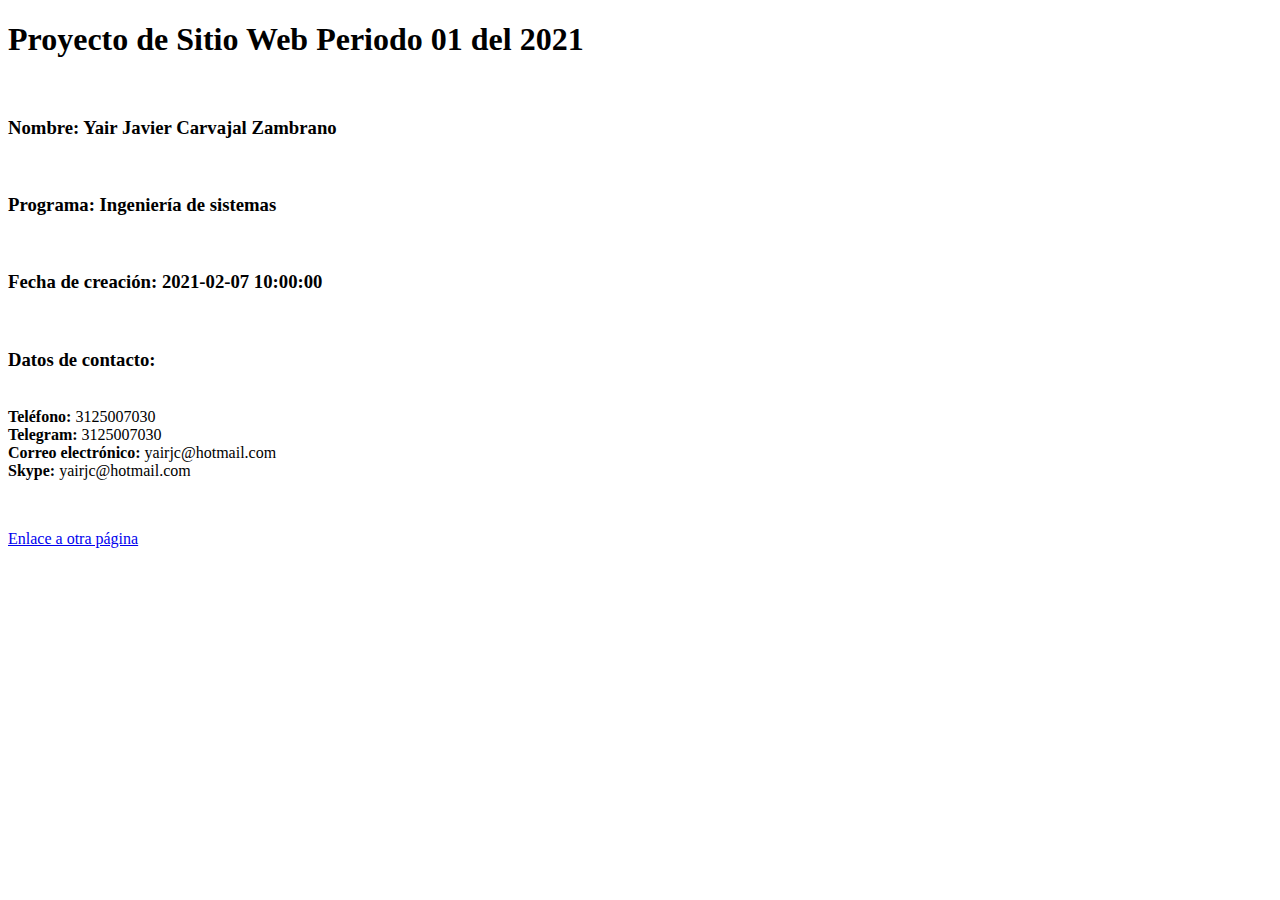
<file: index.html>
<!DOCTYPE html>
<head>
    <meta charset="UTF-8">
    <title>Proyecto de Sitio Web Periodo 01 del 2021</title>
</head>
<body>
<h1>Proyecto de Sitio Web Periodo 01 del 2021</h1>
<br>
<p>
<h3>Nombre: Yair Javier Carvajal Zambrano</h3></p>
<br>
<p>
<h3>Programa: Ingeniería de sistemas</h3></p>
<br>
<p>
<h3>Fecha de creación: 2021-02-07 10:00:00</h3></p>
<br>
<p>
<h3>Datos de contacto:</h3>
<br>
<b>Teléfono:</b> 3125007030
<br>
<b>Telegram:</b> 3125007030
<br>
<b>Correo electrónico:</b> yairjc@hotmail.com
<br>
<b>Skype:</b> yairjc@hotmail.com
<br>
</p>
<br>
<p>
<a href="Fase2\design.html"> Enlace a otra página</a>
</p>
</body>
</file>
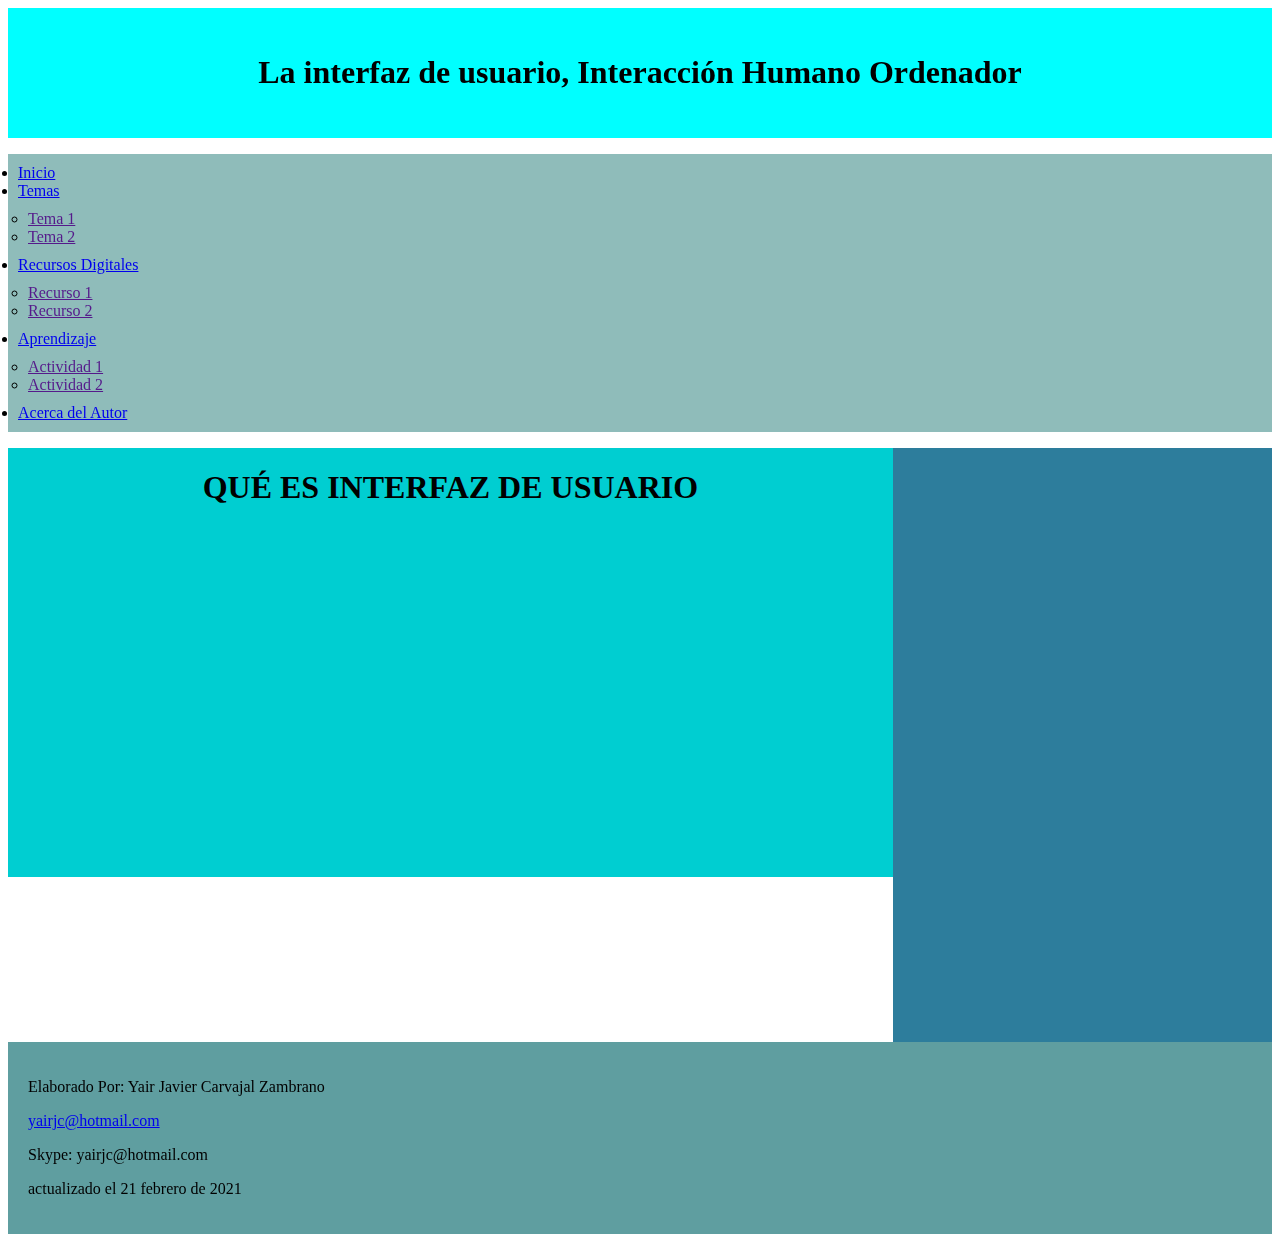
<file: FASE3/multimedia.html>
<!DOCTYPE html>
<html>

<head>
  <meta charset="UTF-8">
  <title>Proyecto Diseño de Sitios Web</title>
  <link rel="stylesheet" href="css/Estilos.css">
</head>

<body>
  <header>
    <h1>
      <center> La interfaz de usuario, Interacción Humano Ordenador</center>
    </h1>
  </header>

  <nav class="menu">
    <ul>
      <li><a href="#">Inicio</a></li>
      <li><a href="#">Temas</a></li>
      <ul>
        <li><a href="">Tema 1</a></li>
        <li><a href="">Tema 2</a></li>
      </ul>
      <li><a href="#">Recursos Digitales</a></li>
      <ul>
        <li><a href="">Recurso 1</a></li>
        <li><a href="">Recurso 2</a></li>
      </ul>
      <li><a href="#">Aprendizaje</a></li>
      <ul>
        <li><a href="">Actividad 1</a></li>
        <li><a href="">Actividad 2</a></li>
      </ul>
      <li><a href="#">Acerca del Autor</a></li>

    </ul>
  </nav>
  <div class="contenedor">
    <section>
      <article>
        <h1>
          <center> QUÉ ES INTERFAZ DE USUARIO</center>
        </h1>
        <iframe width="590" height="345" src="https://www.youtube.com/embed/lDvD4voLmoo" title="YouTube video player"
          frameborder="0"
          allow="accelerometer; autoplay; clipboard-write; encrypted-media; gyroscope; picture-in-picture"
          allowfullscreen></iframe>
      </article>


    </section>

    <Aside>

      <iframe
        src="https://www.facebook.com/plugins/page.php?href=https%3A%2F%2Fwww.facebook.com%2FUniversidadUNAD%2F&tabs=timeline&width=340&height=500&small_header=false&adapt_container_width=true&hide_cover=false&show_facepile=true&appId"
        width="340" height="590" style="border:none;overflow:hidden" scrolling="no" frameborder="0"
        allowfullscreen="true"
        allow="autoplay; clipboard-write; encrypted-media; picture-in-picture; web-share"></iframe>

    </Aside>
  </div>

  <footer>
    <p>Elaborado Por: Yair Javier Carvajal Zambrano</p>
    <p><a href="correo:yairjc@hotmail.com">yairjc@hotmail.com</a></p>
    <p>Skype: yairjc@hotmail.com</p>
    <p>actualizado el 21 febrero de 2021</p>
  </footer>

</body>

</html>
</file>
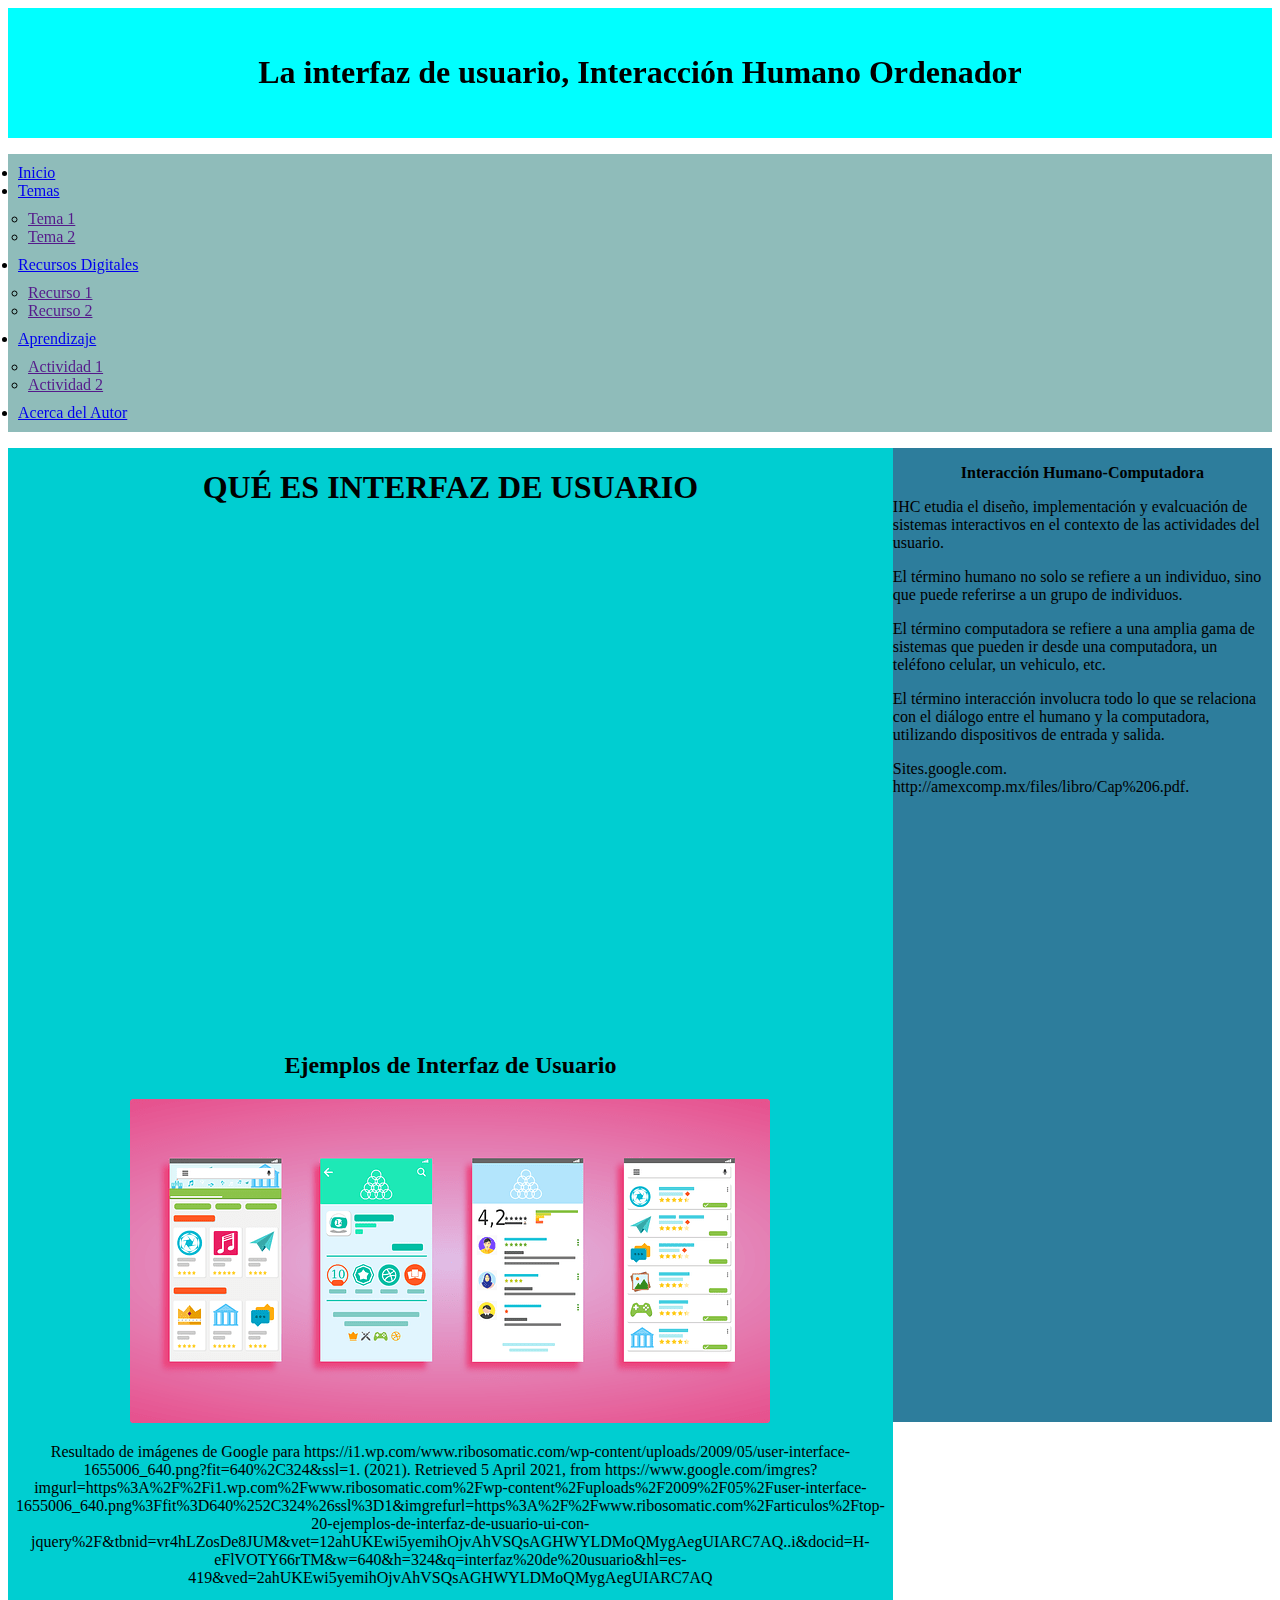
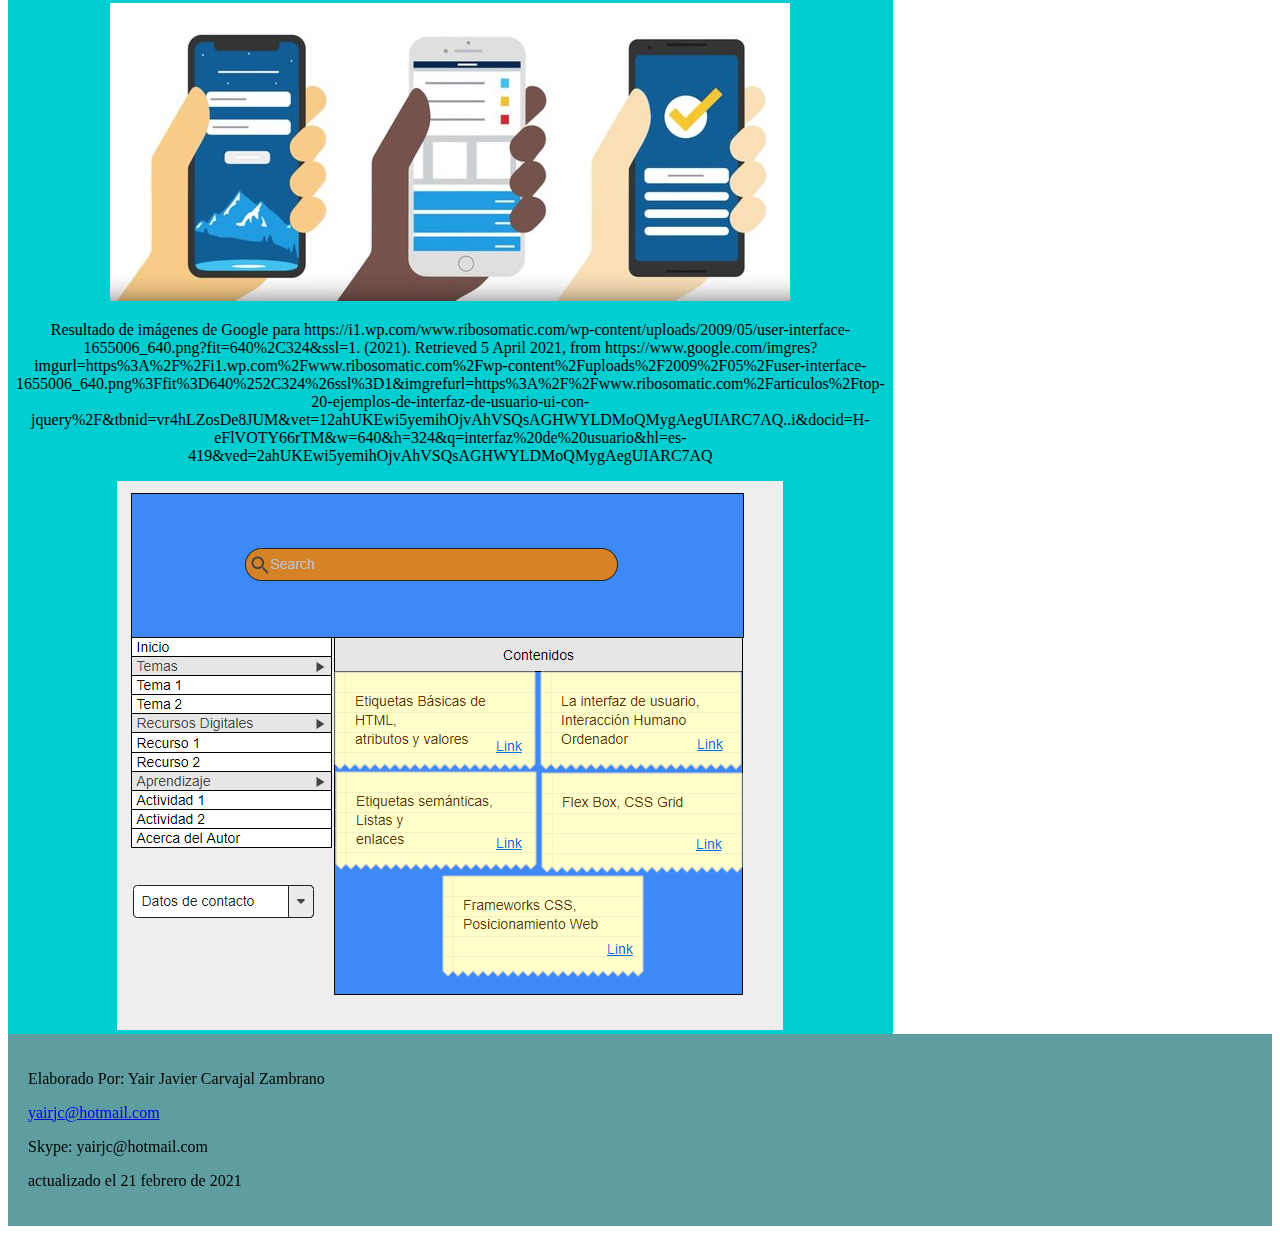
<file: FASE3/Tema1.html>
<!DOCTYPE html>
<html>

<head>
  <meta charset="UTF-8">
  <title>Proyecto Diseño de Sitios Web</title>
  <link rel="stylesheet" href="css/Estilos.css">
</head>

<body>
  <header>
    <h1>
      <center> La interfaz de usuario, Interacción Humano Ordenador</center>
    </h1>
  </header>

  <nav class="menu">
    <ul>
      <li><a href="#">Inicio</a></li>
      <li><a href="#">Temas</a></li>
      <ul>
        <li><a href="">Tema 1</a></li>
        <li><a href="">Tema 2</a></li>
      </ul>
      <li><a href="#">Recursos Digitales</a></li>
      <ul>
        <li><a href="">Recurso 1</a></li>
        <li><a href="">Recurso 2</a></li>
      </ul>
      <li><a href="#">Aprendizaje</a></li>
      <ul>
        <li><a href="">Actividad 1</a></li>
        <li><a href="">Actividad 2</a></li>
      </ul>
      <li><a href="#">Acerca del Autor</a></li>

    </ul>
  </nav>
  <div class="contenedor">
    <section>
      <article>
        <h1>
          <center> QUÉ ES INTERFAZ DE USUARIO</center>
        </h1>
        <iframe width="700" height="500" src="pdf/Qué es Interfaz de usuario.pdf" frameborder="0"></iframe>
      </article>

      <article>
        <h2>
          <center> Ejemplos de Interfaz de Usuario </center>
        </h2>

        <div align="center"><img src="img/interface1.png" alt=""></div>
        <p>
          <center> Resultado de imágenes de Google para
            https://i1.wp.com/www.ribosomatic.com/wp-content/uploads/2009/05/user-interface-1655006_640.png?fit=640%2C324&ssl=1.
            (2021). Retrieved 5 April 2021, from
            https://www.google.com/imgres?imgurl=https%3A%2F%2Fi1.wp.com%2Fwww.ribosomatic.com%2Fwp-content%2Fuploads%2F2009%2F05%2Fuser-interface-1655006_640.png%3Ffit%3D640%252C324%26ssl%3D1&imgrefurl=https%3A%2F%2Fwww.ribosomatic.com%2Farticulos%2Ftop-20-ejemplos-de-interfaz-de-usuario-ui-con-jquery%2F&tbnid=vr4hLZosDe8JUM&vet=12ahUKEwi5yemihOjvAhVSQsAGHWYLDMoQMygAegUIARC7AQ..i&docid=H-eFlVOTY66rTM&w=640&h=324&q=interfaz%20de%20usuario&hl=es-419&ved=2ahUKEwi5yemihOjvAhVSQsAGHWYLDMoQMygAegUIARC7AQ
          </center>
        </p>
        <div align="center"><img src="img/interfaz2.jpg" alt=""></div>
        <p>
          <center>Resultado de imágenes de Google para
            https://i1.wp.com/www.ribosomatic.com/wp-content/uploads/2009/05/user-interface-1655006_640.png?fit=640%2C324&ssl=1.
            (2021). Retrieved 5 April 2021, from
            https://www.google.com/imgres?imgurl=https%3A%2F%2Fi1.wp.com%2Fwww.ribosomatic.com%2Fwp-content%2Fuploads%2F2009%2F05%2Fuser-interface-1655006_640.png%3Ffit%3D640%252C324%26ssl%3D1&imgrefurl=https%3A%2F%2Fwww.ribosomatic.com%2Farticulos%2Ftop-20-ejemplos-de-interfaz-de-usuario-ui-con-jquery%2F&tbnid=vr4hLZosDe8JUM&vet=12ahUKEwi5yemihOjvAhVSQsAGHWYLDMoQMygAegUIARC7AQ..i&docid=H-eFlVOTY66rTM&w=640&h=324&q=interfaz%20de%20usuario&hl=es-419&ved=2ahUKEwi5yemihOjvAhVSQsAGHWYLDMoQMygAegUIARC7AQ
          </center>
        </p>
        <div align="center"><img src="img/interfaz.PNG"></div>
      </article>
    </section>

    <Aside>

      <p>
      <p>
        <center> <b> Interacción Humano-Computadora </b></center>
      </p>

      <p> IHC etudia el diseño, implementación y evalcuación de sistemas interactivos en el contexto de las
        actividades
        del usuario.</p>

      <p> El término humano no solo se refiere a un individuo, sino que puede referirse a un grupo de individuos. </p>

      <p> El término computadora se refiere a una amplia gama de sistemas que pueden ir desde una computadora, un
        teléfono celular, un vehiculo, etc. </p>

      <p> El término interacción involucra todo lo que se relaciona con el diálogo entre el humano y la computadora,
        utilizando dispositivos de entrada y salida. </p>

      <p> Sites.google.com. http://amexcomp.mx/files/libro/Cap%206.pdf.</p>

      </p>
      <p>
        <iframe
          src="https://www.facebook.com/plugins/page.php?href=https%3A%2F%2Fwww.facebook.com%2FUniversidadUNAD%2F&tabs=timeline&width=340&height=500&small_header=false&adapt_container_width=true&hide_cover=false&show_facepile=true&appId"
          width="340" height="590" style="border:none;overflow:hidden" scrolling="no" frameborder="0"
          allowfullscreen="true"
          allow="autoplay; clipboard-write; encrypted-media; picture-in-picture; web-share"></iframe>
      </p>
    </Aside>
  </div>

  <footer>
    <p>Elaborado Por: Yair Javier Carvajal Zambrano</p>
    <p><a href="correo:yairjc@hotmail.com">yairjc@hotmail.com</a></p>
    <p>Skype: yairjc@hotmail.com</p>
    <p>actualizado el 21 febrero de 2021</p>
  </footer>

</body>

</html>
</file>
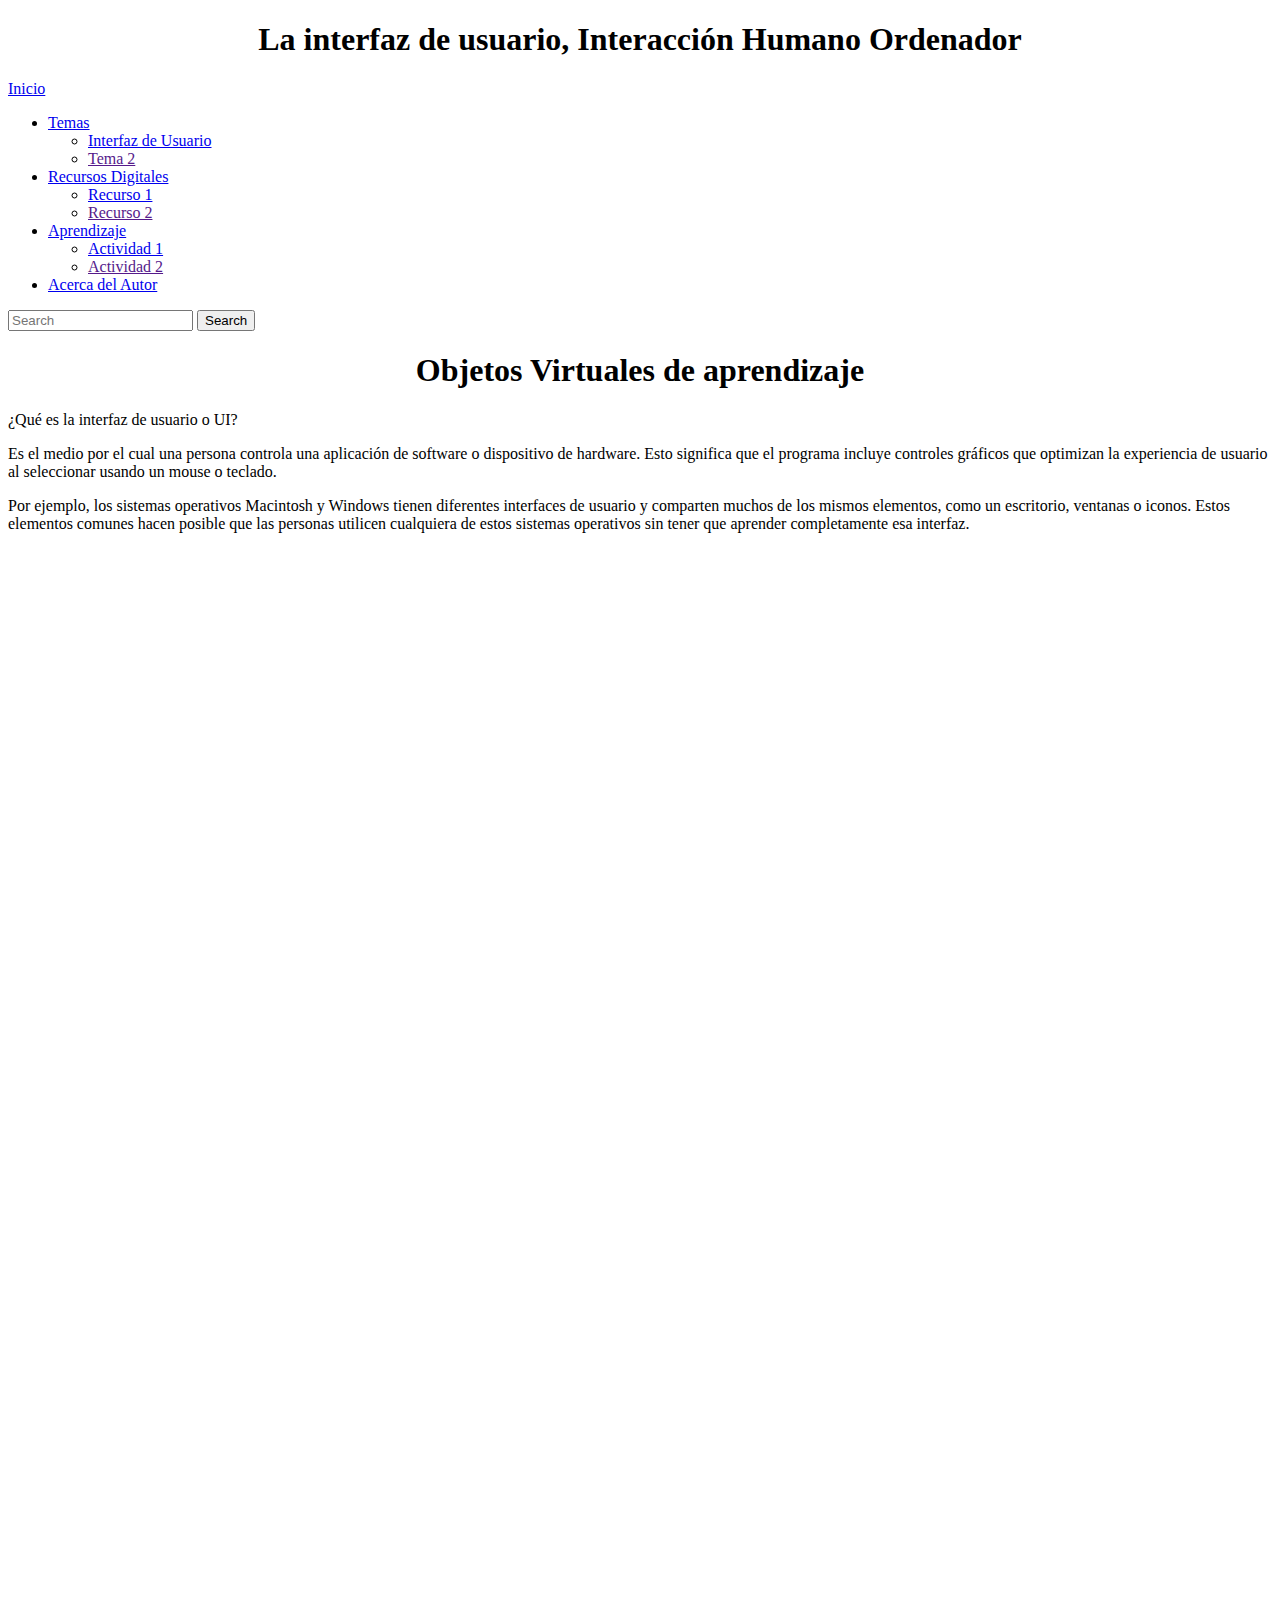
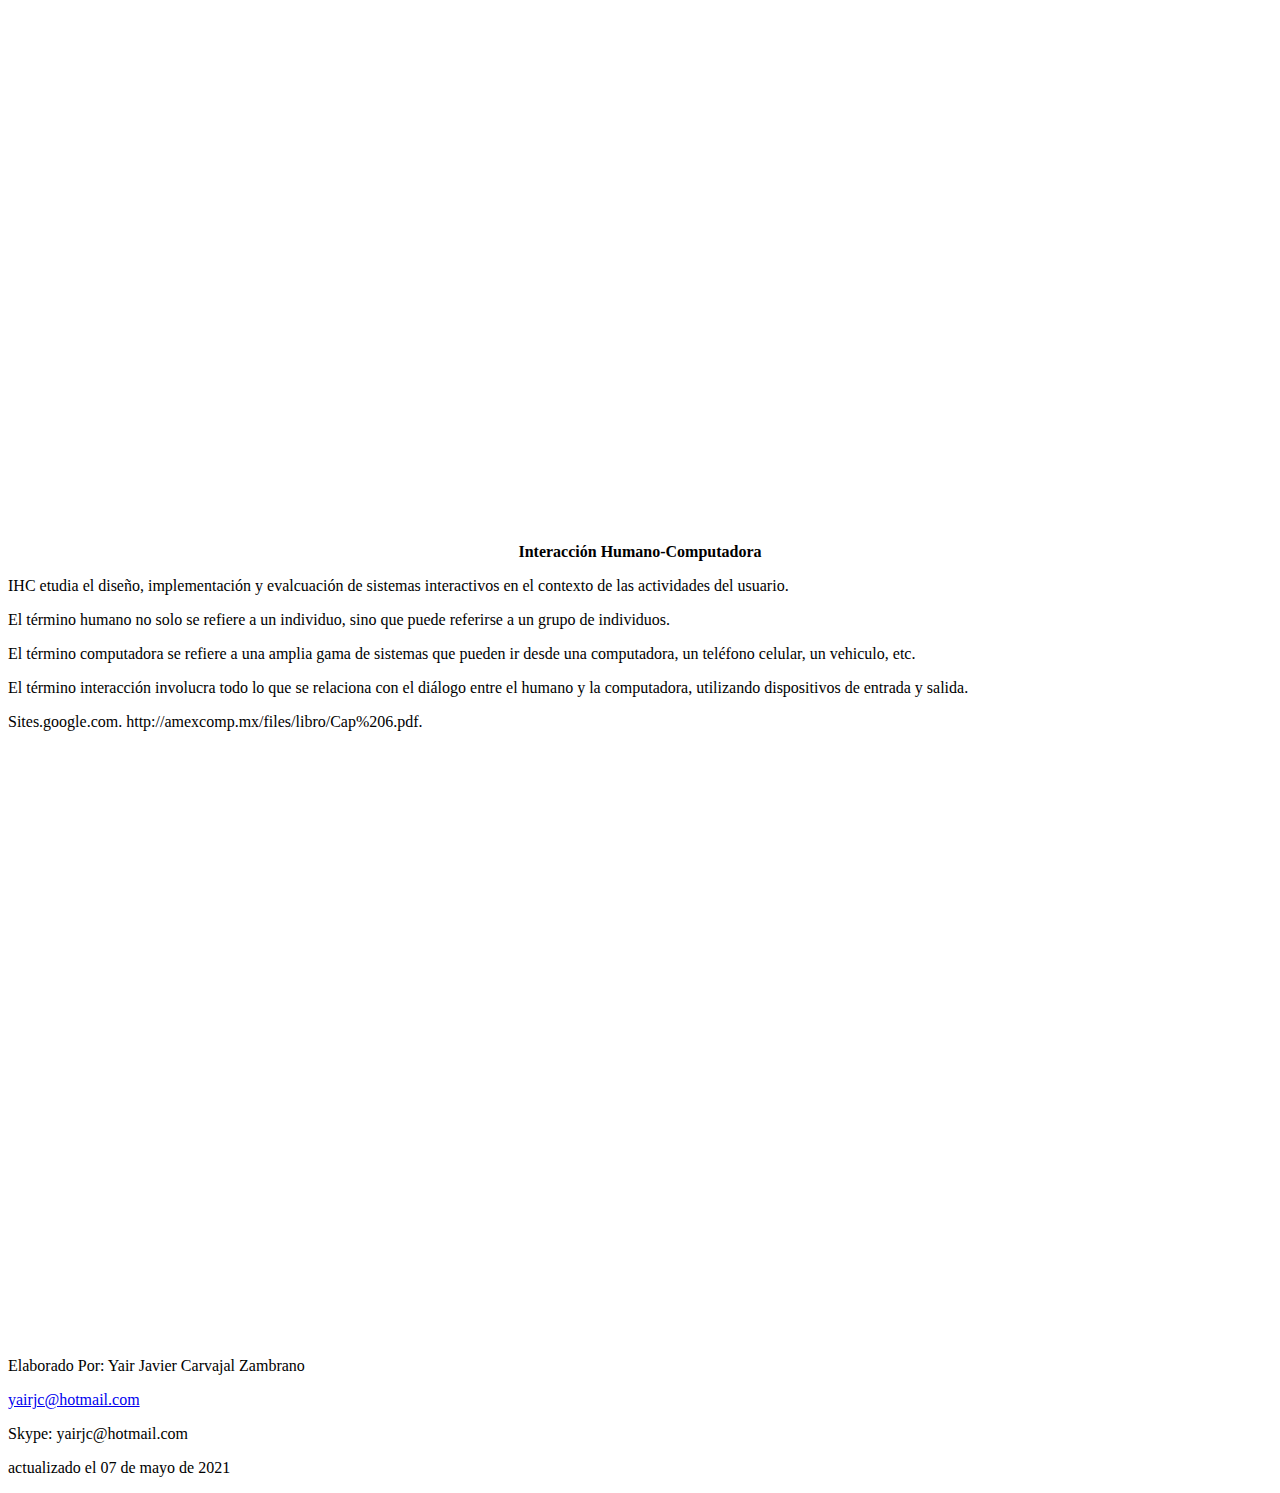
<file: FASE4/cuestionario1.html>
<!DOCTYPE html>
<html lang="en">

<head>
    <meta charset="UTF-8">
    <meta http-equiv="X-UA-Compatible" content="IE=edge">
    <meta name="viewport" content="width=device-width, initial-scale=1.0">
    <title>Document</title>
    <link href="https://cdn.jsdelivr.net/npm/bootstrap@5.0.0/dist/css/bootstrap.min.css" rel="stylesheet"
        integrity="sha384-wEmeIV1mKuiNpC+IOBjI7aAzPcEZeedi5yW5f2yOq55WWLwNGmvvx4Um1vskeMj0" crossorigin="anonymous">

    <script src="https://cdn.jsdelivr.net/npm/bootstrap@5.0.0/dist/js/bootstrap.bundle.min.js"
        integrity="sha384-p34f1UUtsS3wqzfto5wAAmdvj+osOnFyQFpp4Ua3gs/ZVWx6oOypYoCJhGGScy+8"
        crossorigin="anonymous"></script>
</head>


<body>

    <header>
        <h1>
            <center> La interfaz de usuario, Interacción Humano Ordenador</center>
        </h1>
    </header>

    <nav class="navbar navbar-expand-lg navbar-light bg-light">
        <div class="container-fluid">
            <a class="navbar-brand" href="#"></a><a href="index.html">Inicio</a>

            <div class="collapse navbar-collapse" id="navbarSupportedContent">
                <ul class="navbar-nav me-auto mb-2 mb-lg-0">
                    <li class="nav-item">
                        <a class="nav-link active" aria-current="page" href="#">Temas</a>
                        <ul>
                            <li><a href="Tema1.html">Interfaz de Usuario</a></li>
                            <li><a href="">Tema 2</a></li>
                        </ul>
                    </li>
                    <li class="nav-item">
                        <a class="nav-link" href="#">Recursos Digitales</a>
                        <ul>
                            <li><a href="multimedia.html">Recurso 1</a></li>
                            <li><a href="">Recurso 2</a></li>
                        </ul>
                    </li>
                    <li class="nav-item">
                        <a class="nav-link" href="#">Aprendizaje</a>
                        <ul>
                            <li><a href="cuestionario1.html">Actividad 1</a></li>
                            <li><a href="">Actividad 2</a></li>
                        </ul>
                    </li>

                    <li class="nav-item">
                        <a class="nav-link disabled" href="#" tabindex="-1" aria-disabled="true">Acerca del Autor</a>
                    </li>
                </ul>
                <form class="d-flex">
                    <input class="form-control me-2" type="search" placeholder="Search" aria-label="Search">
                    <button class="btn btn-outline-success" type="submit">Search</button>
                </form>
            </div>
        </div>
    </nav>

    <main class="container">
        <div class="row">

            <section class="col-8">
                <article>
                    <h1>
                        <center> Objetos Virtuales de aprendizaje</center>
                    </h1>
                    <p>¿Qué es la interfaz de usuario o UI?</p>
                    <p> Es el medio por el cual una persona controla una aplicación de software o dispositivo de
                        hardware. Esto significa que el programa incluye controles gráficos que optimizan la experiencia
                        de usuario al seleccionar usando un mouse o teclado.</p>
                    <p> Por ejemplo, los sistemas operativos Macintosh y Windows tienen diferentes interfaces de usuario
                        y comparten muchos de los mismos elementos, como un escritorio, ventanas o iconos. Estos
                        elementos comunes hacen posible que las personas utilicen cualquiera de estos sistemas
                        operativos sin tener que aprender completamente esa interfaz. </p>
                </article>
                <article>
                    <iframe
                        src="https://docs.google.com/forms/d/e/1FAIpQLSdmn5adRnUYgnB0Ti-4ZbWjKYcx0ykV8sGzznXNlmFIPxvsSA/viewform?embedded=true"
                        width="640" height="1574" frameborder="0" marginheight="0" marginwidth="0">Cargando…</iframe>
                </article>
            </section>
            <aside class="col-4">
                <p>
                    <center> <b> Interacción Humano-Computadora </b></center>
                </p>

                <p> IHC etudia el diseño, implementación y evalcuación de sistemas interactivos en el contexto de las
                    actividades
                    del usuario.</p>

                <p> El término humano no solo se refiere a un individuo, sino que puede referirse a un grupo de
                    individuos. </p>

                <p> El término computadora se refiere a una amplia gama de sistemas que pueden ir desde una computadora,
                    un
                    teléfono celular, un vehiculo, etc. </p>

                <p> El término interacción involucra todo lo que se relaciona con el diálogo entre el humano y la
                    computadora,
                    utilizando dispositivos de entrada y salida. </p>

                <p> Sites.google.com. http://amexcomp.mx/files/libro/Cap%206.pdf.</p>

                </p>
                <p>
                    <iframe
                        src="https://www.facebook.com/plugins/page.php?href=https%3A%2F%2Fwww.facebook.com%2FUniversidadUNAD%2F&tabs=timeline&width=340&height=500&small_header=false&adapt_container_width=true&hide_cover=false&show_facepile=true&appId"
                        width="340" height="590" style="border:none;overflow:hidden" scrolling="no" frameborder="0"
                        allowfullscreen="true"
                        allow="autoplay; clipboard-write; encrypted-media; picture-in-picture; web-share"></iframe>
                </p>
            </aside>
        </div>

    </main>
    <footer class="">
        <p>Elaborado Por: Yair Javier Carvajal Zambrano</p>
        <p><a href="correo:yairjc@hotmail.com">yairjc@hotmail.com</a></p>
        <p>Skype: yairjc@hotmail.com</p>
        <p>actualizado el 07 de mayo de 2021</p>
    </footer>
</body>

</html>
</file>
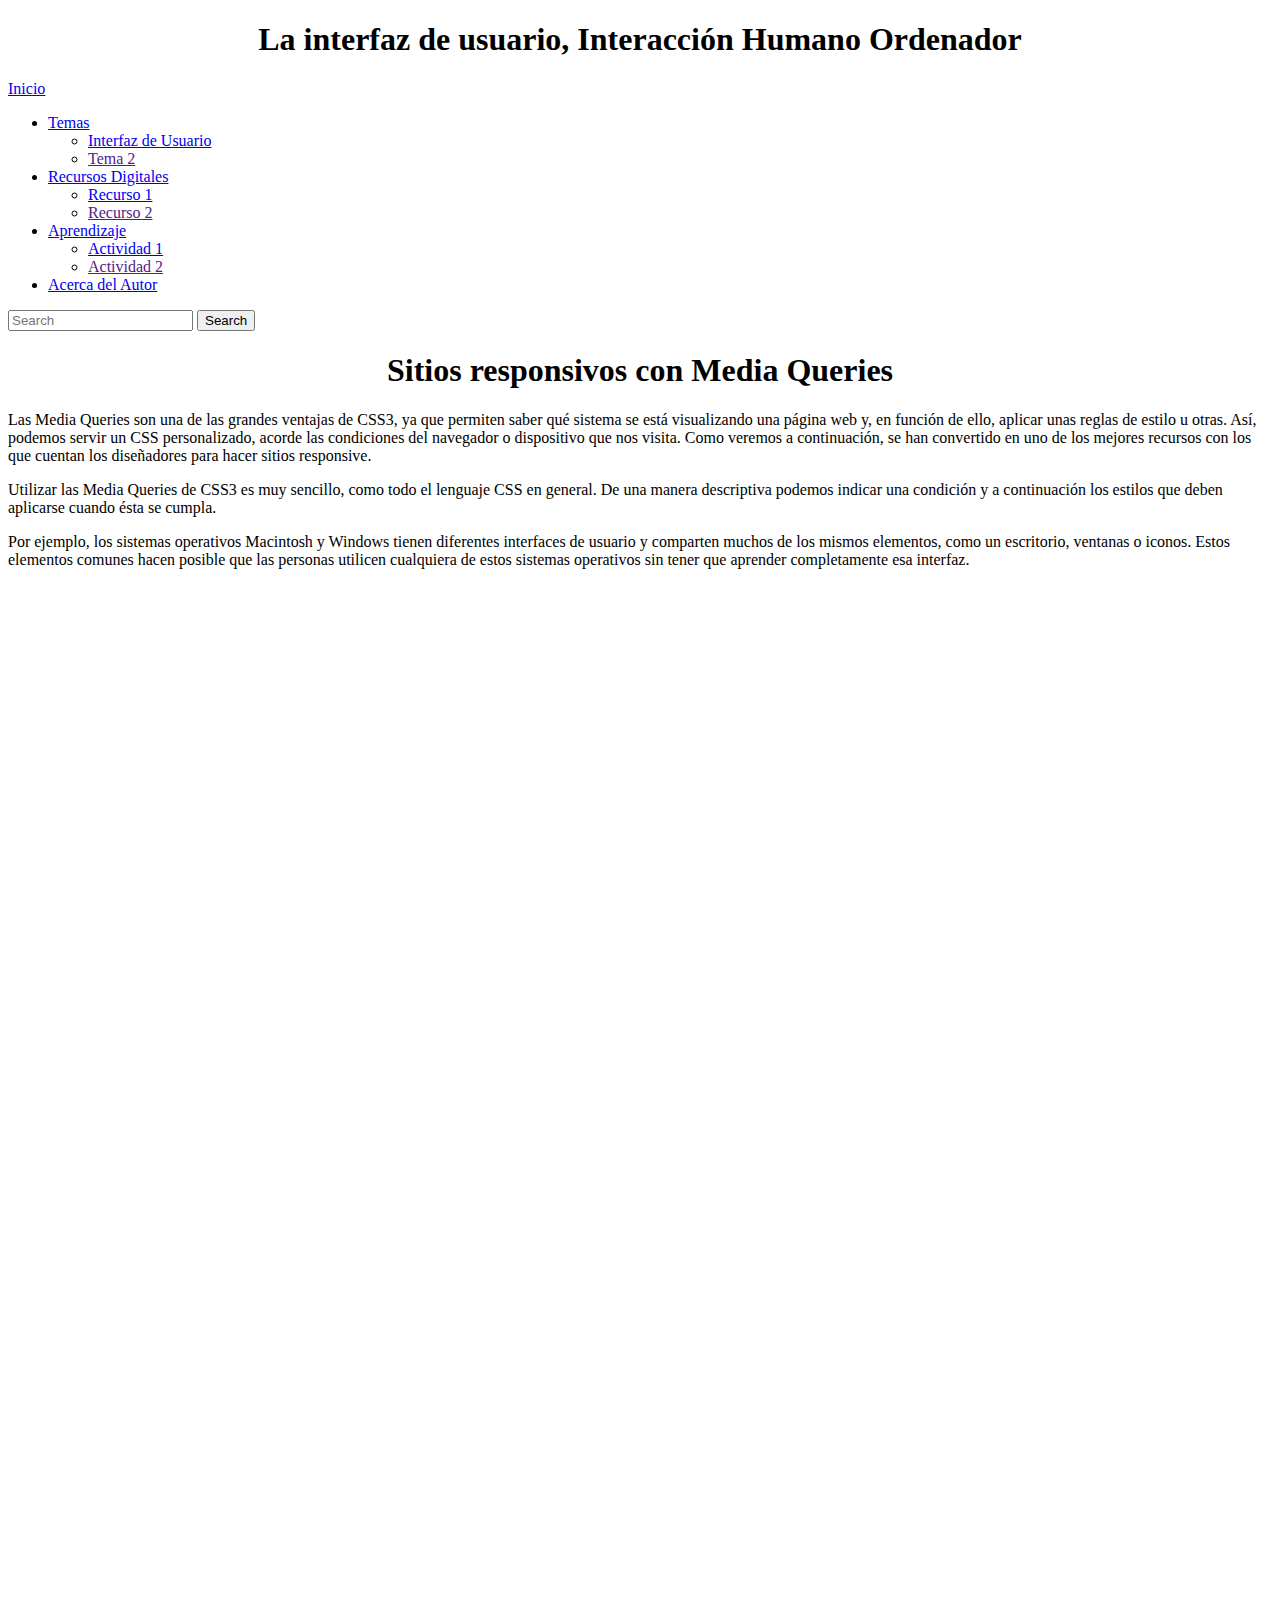
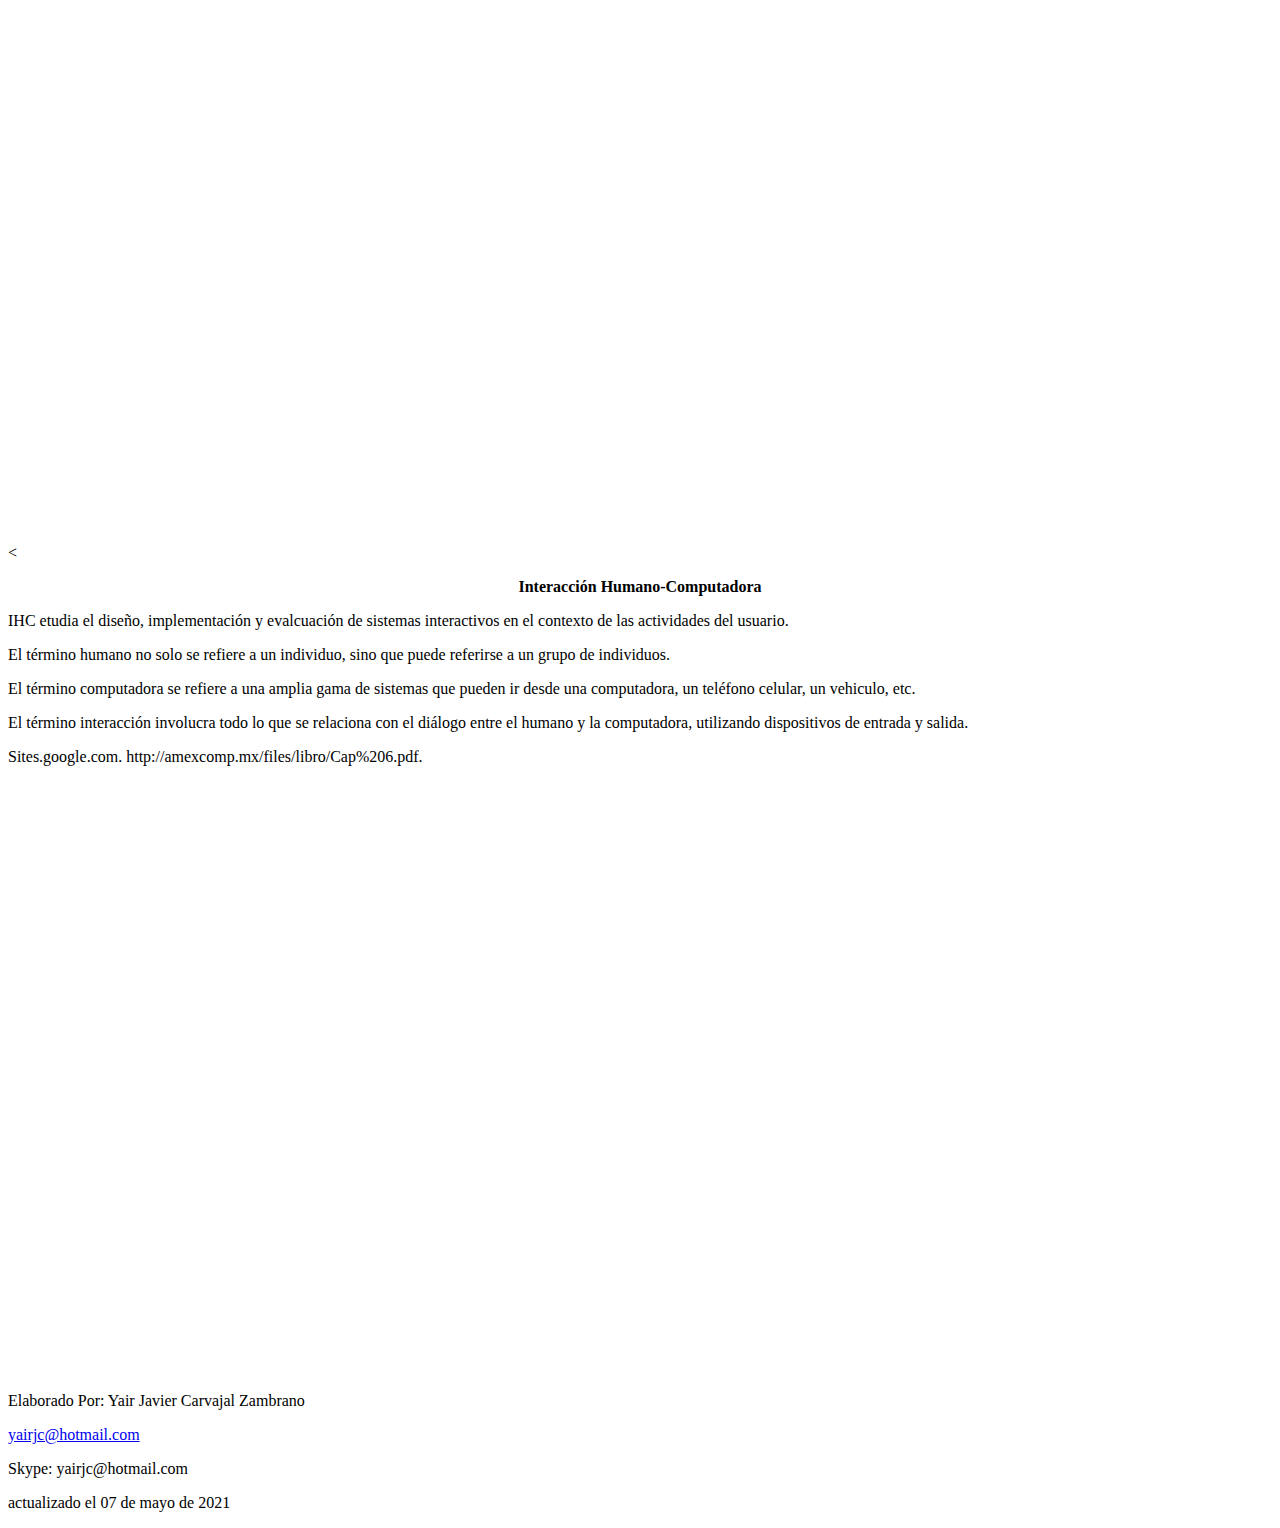
<file: FASE4/cuestionario2.html>
<!DOCTYPE html>
<html lang="en">

<head>
    <meta charset="UTF-8">
    <meta http-equiv="X-UA-Compatible" content="IE=edge">
    <meta name="viewport" content="width=device-width, initial-scale=1.0">
    <title>Document</title>
    <link href="https://cdn.jsdelivr.net/npm/bootstrap@5.0.0/dist/css/bootstrap.min.css" rel="stylesheet"
        integrity="sha384-wEmeIV1mKuiNpC+IOBjI7aAzPcEZeedi5yW5f2yOq55WWLwNGmvvx4Um1vskeMj0" crossorigin="anonymous">

    <script src="https://cdn.jsdelivr.net/npm/bootstrap@5.0.0/dist/js/bootstrap.bundle.min.js"
        integrity="sha384-p34f1UUtsS3wqzfto5wAAmdvj+osOnFyQFpp4Ua3gs/ZVWx6oOypYoCJhGGScy+8"
        crossorigin="anonymous"></script>
</head>


<body>

    <header>
        <h1>
            <center> La interfaz de usuario, Interacción Humano Ordenador</center>
        </h1>
    </header>

    <nav class="navbar navbar-expand-lg navbar-light bg-light">
        <div class="container-fluid">
            <a class="navbar-brand" href="#"></a><a href="index.html">Inicio</a>

            <div class="collapse navbar-collapse" id="navbarSupportedContent">
                <ul class="navbar-nav me-auto mb-2 mb-lg-0">
                    <li class="nav-item">
                        <a class="nav-link active" aria-current="page" href="#">Temas</a>
                        <ul>
                            <li><a href="Tema1.html">Interfaz de Usuario</a></li>
                            <li><a href="">Tema 2</a></li>
                        </ul>
                    </li>
                    <li class="nav-item">
                        <a class="nav-link" href="#">Recursos Digitales</a>
                        <ul>
                            <li><a href="multimedia.html">Recurso 1</a></li>
                            <li><a href="">Recurso 2</a></li>
                        </ul>
                    </li>
                    <li class="nav-item">
                        <a class="nav-link" href="#">Aprendizaje</a>
                        <ul>
                            <li><a href="cuestionario1.html">Actividad 1</a></li>
                            <li><a href="">Actividad 2</a></li>
                        </ul>
                    </li>

                    <li class="nav-item">
                        <a class="nav-link disabled" href="#" tabindex="-1" aria-disabled="true">Acerca del Autor</a>
                    </li>
                </ul>
                <form class="d-flex">
                    <input class="form-control me-2" type="search" placeholder="Search" aria-label="Search">
                    <button class="btn btn-outline-success" type="submit">Search</button>
                </form>
            </div>
        </div>
    </nav>

    <main class="container">
        <div class="row">

            <section class="col-8">
                <article>
                    <h1>
                        <center> Sitios responsivos con Media Queries</center>
                    </h1>
                    <p>Las Media Queries son una de las grandes ventajas de CSS3, ya que permiten saber qué sistema se
                        está visualizando una página web y, en función de ello, aplicar unas reglas de estilo u otras.
                        Así, podemos servir un CSS personalizado, acorde las condiciones del navegador o dispositivo que
                        nos visita. Como veremos a continuación, se han convertido en uno de los mejores recursos con
                        los que cuentan los diseñadores para hacer sitios responsive.</p>
                    <p> Utilizar las Media Queries de CSS3 es muy sencillo, como todo el lenguaje CSS en general. De una
                        manera descriptiva podemos indicar una condición y a continuación los estilos que deben
                        aplicarse cuando ésta se cumpla.</p>
                    <p> Por ejemplo, los sistemas operativos Macintosh y Windows tienen diferentes interfaces de usuario
                        y comparten muchos de los mismos elementos, como un escritorio, ventanas o iconos. Estos
                        elementos comunes hacen posible que las personas utilicen cualquiera de estos sistemas
                        operativos sin tener que aprender completamente esa interfaz. </p>
                </article>
                <article>
                    <<iframe
                        src="https://docs.google.com/forms/d/e/1FAIpQLScdHG4196ER6c9URMGxbCVOYJqAMNbNaUfER-sBJdP9jgLX4Q/viewform?embedded=true"
                        width="640" height="1573" frameborder="0" marginheight="0" marginwidth="0">Cargando…</iframe>
                </article>
            </section>
            <aside class="col-4">
                <p>
                    <center> <b> Interacción Humano-Computadora </b></center>
                </p>

                <p> IHC etudia el diseño, implementación y evalcuación de sistemas interactivos en el contexto de las
                    actividades
                    del usuario.</p>

                <p> El término humano no solo se refiere a un individuo, sino que puede referirse a un grupo de
                    individuos. </p>

                <p> El término computadora se refiere a una amplia gama de sistemas que pueden ir desde una computadora,
                    un
                    teléfono celular, un vehiculo, etc. </p>

                <p> El término interacción involucra todo lo que se relaciona con el diálogo entre el humano y la
                    computadora,
                    utilizando dispositivos de entrada y salida. </p>

                <p> Sites.google.com. http://amexcomp.mx/files/libro/Cap%206.pdf.</p>

                </p>
                <p>
                    <iframe
                        src="https://www.facebook.com/plugins/page.php?href=https%3A%2F%2Fwww.facebook.com%2FUniversidadUNAD%2F&tabs=timeline&width=340&height=500&small_header=false&adapt_container_width=true&hide_cover=false&show_facepile=true&appId"
                        width="340" height="590" style="border:none;overflow:hidden" scrolling="no" frameborder="0"
                        allowfullscreen="true"
                        allow="autoplay; clipboard-write; encrypted-media; picture-in-picture; web-share"></iframe>
                </p>
            </aside>
        </div>

    </main>
    <footer class="">
        <p>Elaborado Por: Yair Javier Carvajal Zambrano</p>
        <p><a href="correo:yairjc@hotmail.com">yairjc@hotmail.com</a></p>
        <p>Skype: yairjc@hotmail.com</p>
        <p>actualizado el 07 de mayo de 2021</p>
    </footer>
</body>

</html>
</file>
<file: FASE3/css/Estilos.css>
header{
    color:black;
    background-color: cyan;
    padding: 25px;
}
nav ul{
    background-color:rgb(143, 188, 186);
    color: black;
    padding: 10px;
}
section{
    float: left;
    width: 70%;
    background-color: darkturquoise;
}
aside{
    float: left;
    width: 30%;
    background-color:rgb(45, 125, 156);
}
footer{
    background-color: cadetblue;
    color: black;
    padding: 20px;
}
.contenedor::after{
    content: "";
    display: block;
    clear: both;
}
</file>
